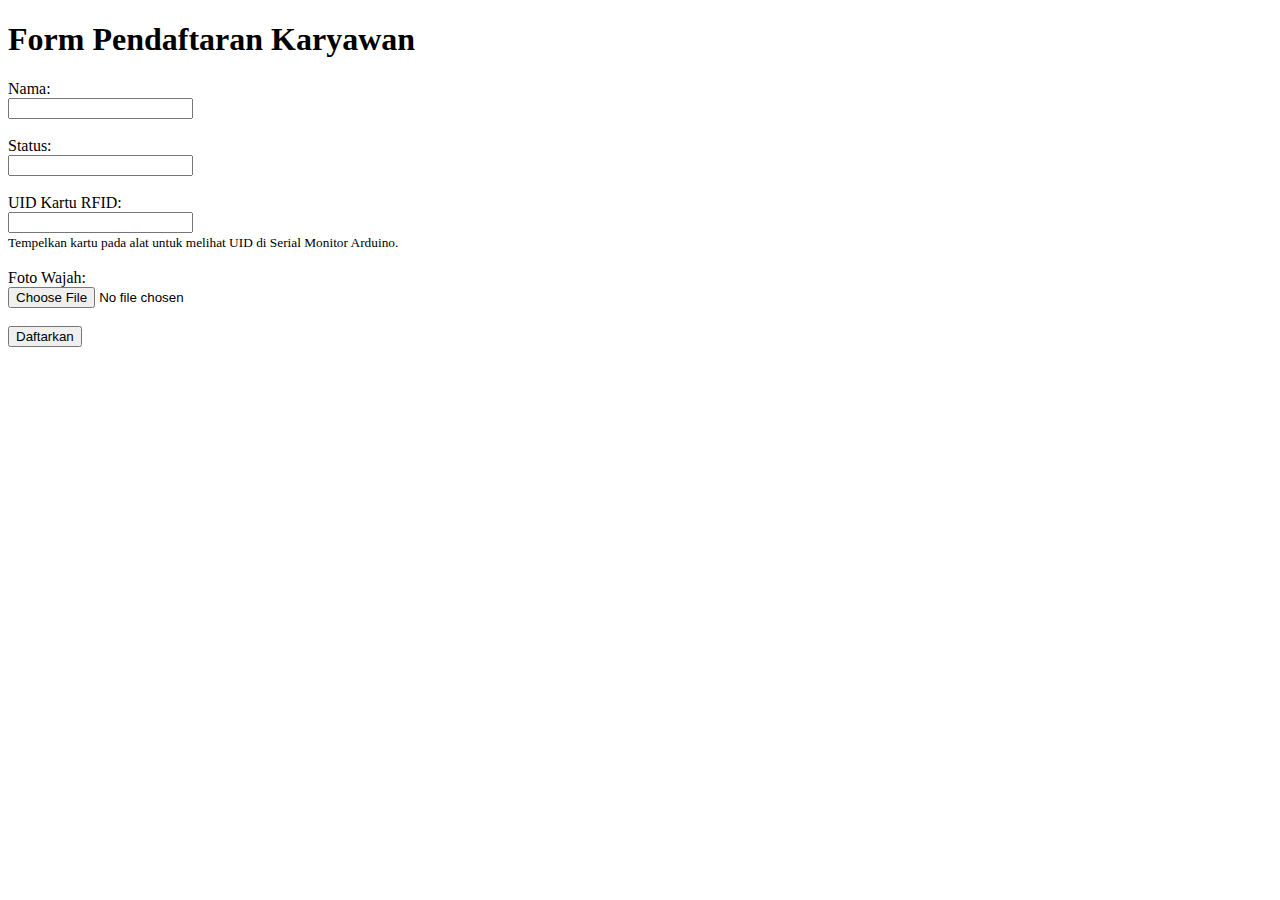
<file: templates/register.html>
<!DOCTYPE html>
<html lang="en">
<head>
    <meta charset="UTF-g">
    <meta name="viewport" content="width=device-width, initial-scale=1.0">
    <title>Daftar Karyawan Baru</title>
</head>
<body>
    <h1>Form Pendaftaran Karyawan</h1>
    <form action="/register" method="post" enctype="multipart/form-data">
        <label for="name">Nama:</label><br>
        <input type="text" id="name" name="name" required><br><br>

        <label for="status">Status:</label><br>
        <input type="text" id="status" name="status" required><br><br>

        <label for="rfid_uid">UID Kartu RFID:</label><br>
        <input type="text" id="rfid_uid" name="rfid_uid" required><br>
        <small>Tempelkan kartu pada alat untuk melihat UID di Serial Monitor Arduino.</small><br><br>

        <label for="photo">Foto Wajah:</label><br>
        <input type="file" id="photo" name="photo" accept="image/*" required><br><br>

        <button type="submit">Daftarkan</button>
    </form>
</body>
</html>
</file>
